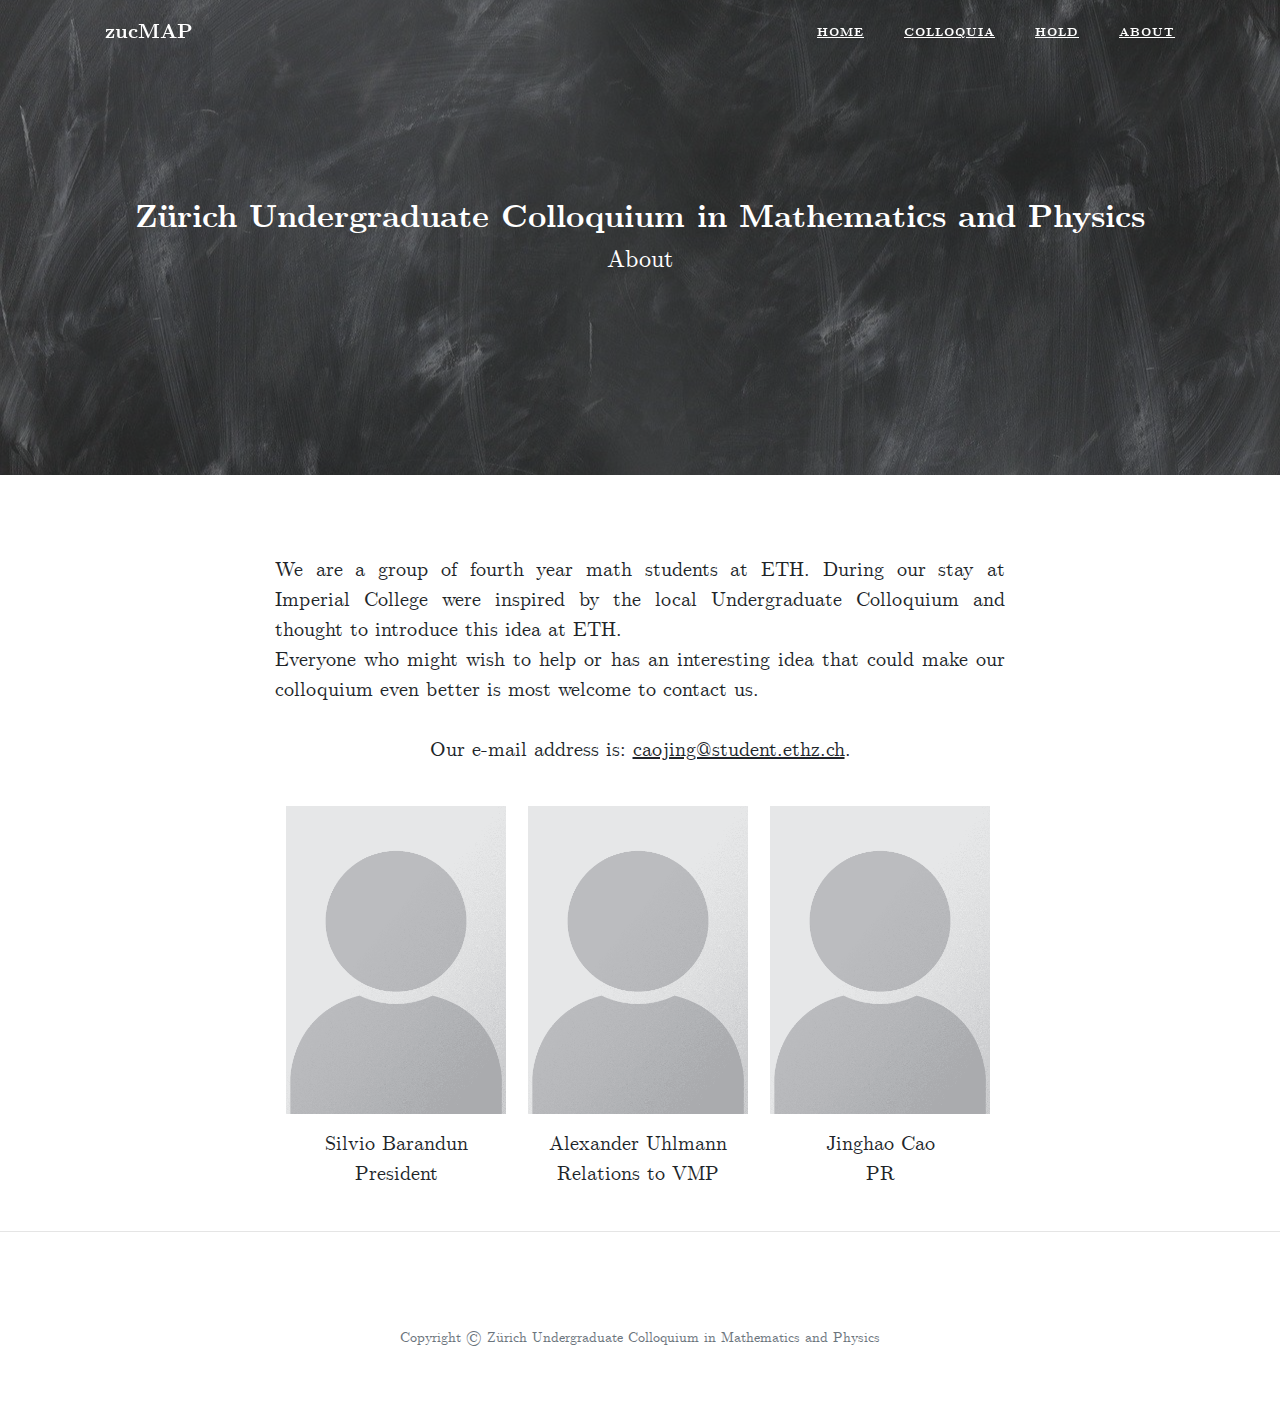
<file: about.html>
<!DOCTYPE html>
<html lang="en">

<head>

  <meta charset="utf-8">
  <meta name="viewport" content="width=device-width, initial-scale=1, shrink-to-fit=no">
  <meta name="description" content="">
  <meta name="author" content="">

  <title>zucMAP - About</title>

  <!-- Bootstrap core CSS -->
  <link href="vendor/bootstrap/css/bootstrap.min.css" rel="stylesheet">

  <!-- Custom styles for this template -->


  <!-- Custom fonts for this template -->
  <!-- Computer Modern Serif-->
  <link href="Computer%20Modern/Serif/cmun-serif.css" rel='stylesheet' type='text/css'>


  <link href="css/clean-blog.css" rel="stylesheet">


  <style>
    div.gallery {
      margin: 11px;
      float: left;
      width: 220px;
    }
    div.gallery img {
      width: 100%;
      height: auto;
    }

    div.desc {
      padding: 15px;
      text-align: center;
    }
  </style>
</head>

<body>

  <!-- Navigation -->
  <nav class="navbar navbar-expand-lg navbar-light fixed-top" id="mainNav">
    <div class="container">
      <a class="navbar-brand" href="index.html">zucMAP</a>
      <button class="navbar-toggler navbar-toggler-right" type="button" data-toggle="collapse" data-target="#navbarResponsive" aria-controls="navbarResponsive" aria-expanded="false" aria-label="Toggle navigation">
        Menu
        <i class="fas fa-bars"></i>
      </button>
      <div class="collapse navbar-collapse" id="navbarResponsive">
        <ul class="navbar-nav ml-auto">
          <li class="nav-item">
            <a class="nav-link" href="index.html">Home</a>
          </li>
          <li class="nav-item">
            <a class="nav-link" href="colloquia.html">Colloquia</a>
          </li>
          <li class="nav-item">
            <a class="nav-link" href="hold.html">Hold</a>
          </li>
          <li class="nav-item">
            <a class="nav-link" href="about.html">About</a>
          </li>
        </ul>
      </div>
    </div>
  </nav>

  <!-- Page Header -->
  <header class="masthead" style="background-image: url('img/bb_llow.jpg')">
    <div class="overlay"></div>
    <div class="container">
      <div class="row">
        <div class="col-lg-12 col-md-8 mx-auto">
          <div class="page-heading">
            <h2>Zürich Undergraduate Colloquium in Mathematics and Physics</h2>
            <span class="subheading">About</span>
          </div>
        </div>
      </div>
    </div>
  </header>

  <!-- Main Content -->
  <div class="container">
    <div class="row">
      <div class="col-lg-8 col-md-10 mx-auto ">
        <!-- <h2>My name is Silvio</h2> -->
        <p>We are a group of fourth year math students at ETH.
          During our stay at Imperial College were inspired by the local Undergraduate Colloquium and
          thought to introduce this idea at ETH.<br>
          Everyone who might wish to help or has an interesting idea that could make our colloquium even better is most welcome to contact us.</p>
        <p style="text-align:center">
          Our e-mail address is: <a href="mailto:caojing@student.ethz.ch">caojing@student.ethz.ch</a>.
        </p>
        <div class="gallery">
          <img src="img/profile-placeholder.png" >
          <div class="desc">Silvio Barandun<br>President</div>
        </div>

        <div class="gallery">
          <img src="img/profile-placeholder.png">
          <div class="desc">Alexander Uhlmann<br>Relations to VMP</div>
        </div>

        <div class="gallery">
          <img src="img/profile-placeholder.png">
          <div class="desc">Jinghao Cao<br>PR</div>
        </div>
        </div>
    </div>
  </div>

  <hr>

  <!-- Footer -->
  <footer>
    <div class="container">
      <div class="row">
        <div class="col-lg-8 col-md-10 mx-auto">
          <p class="copyright text-muted">Copyright &copy; Zürich Undergraduate Colloquium in Mathematics and Physics</p>
        </div>
      </div>
    </div>
  </footer>

  <!-- Bootstrap core JavaScript -->
  <script src="vendor/jquery/jquery.min.js"></script>
  <script src="vendor/bootstrap/js/bootstrap.bundle.min.js"></script>

  <!-- Custom scripts for this template -->
  <script src="js/clean-blog.min.js"></script>

</body>

</html>
</file>
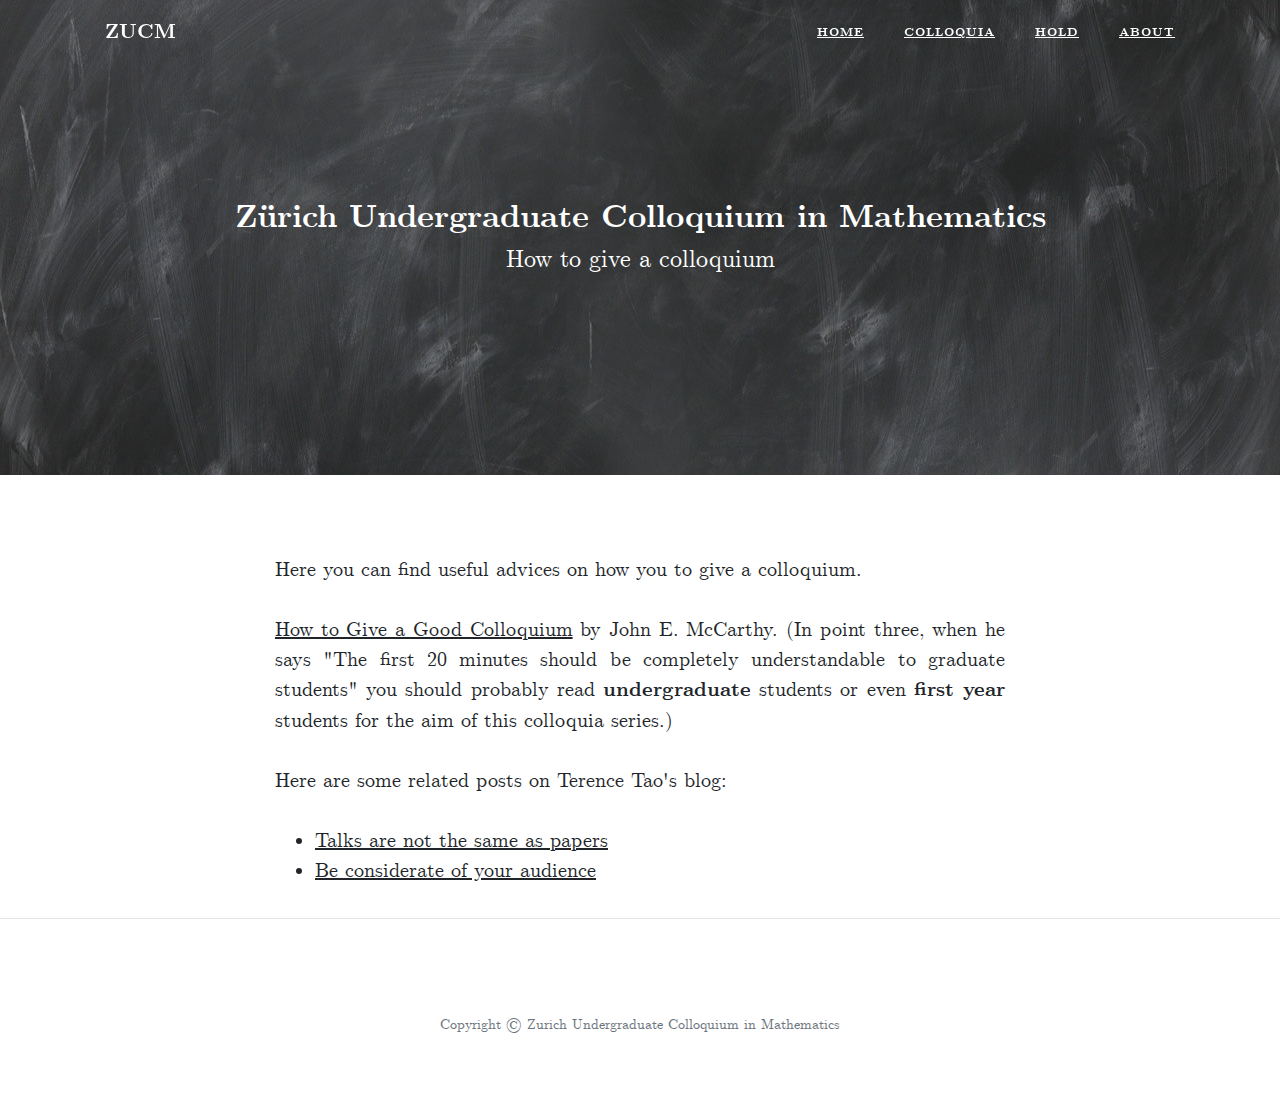
<file: advices.html>
<!DOCTYPE html>
<html lang="en">

<head>

  <meta charset="utf-8">
  <meta name="viewport" content="width=device-width, initial-scale=1, shrink-to-fit=no">
  <meta name="description" content="">
  <meta name="author" content="">

  <title>ZUCM - Advices</title>

  <!-- Bootstrap core CSS -->
  <link href="vendor/bootstrap/css/bootstrap.min.css" rel="stylesheet">

  <!-- Custom styles for this template -->


  <!-- Custom fonts for this template -->
  <!-- Computer Modern Serif-->
  <link href="Computer%20Modern/Serif/cmun-serif.css" rel='stylesheet' type='text/css'>


  <link href="css/clean-blog.css" rel="stylesheet">
</head>

<body>

<!-- Navigation -->
<nav class="navbar navbar-expand-lg navbar-light fixed-top" id="mainNav">
  <div class="container">
    <a class="navbar-brand" href="index.html">ZUCM</a>
    <button class="navbar-toggler navbar-toggler-right" type="button" data-toggle="collapse" data-target="#navbarResponsive" aria-controls="navbarResponsive" aria-expanded="false" aria-label="Toggle navigation">
      Menu
      <i class="fas fa-bars"></i>
    </button>
    <div class="collapse navbar-collapse" id="navbarResponsive">
      <ul class="navbar-nav ml-auto">
        <li class="nav-item">
          <a class="nav-link" href="index.html">Home</a>
        </li>
        <li class="nav-item">
          <a class="nav-link" href="colloquia.html">Colloquia</a>
        </li>
        <li class="nav-item">
          <a class="nav-link" href="hold.html">Hold</a>
        </li>
        <li class="nav-item">
          <a class="nav-link" href="about.html">About</a>
        </li>
      </ul>
    </div>
  </div>
</nav>

  <!-- Page Header -->
  <header class="masthead" style="background-image: url('img/bb_llow.jpg')">
    <div class="overlay"></div>
    <div class="container">
      <div class="row">
        <div class="col-lg-12 col-md-8 mx-auto">
          <div class="page-heading">
            <h2>Zürich Undergraduate Colloquium in Mathematics</h2>
            <span class="subheading">How to give a colloquium</span>
          </div>
        </div>
      </div>
    </div>
  </header>

  <!-- Main Content -->
  <div class="container">
    <div class="row">
      <div class="col-lg-8 col-md-10 mx-auto ">
        <!-- <h2>My name is Silvio</h2> -->
        <p>Here you can find useful advices on how you to give a colloquium.</p>
        <p><a href="http://www.ams.org/profession/leaders/workshops/gcoll.pdf">How to Give a Good Colloquium</a> by
          John E. McCarthy. (In point three, when he says "The first 20 minutes should be completely understandable
          to graduate students" you should probably read <b>undergraduate</b> students or even <b>first year</b> students
          for the aim of this colloquia series.)
        </p>
        <p>Here are some related posts on Terence Tao's blog: </p>
          <ul>
        <li> <a href="https://terrytao.wordpress.com/career-advice/talks-are-not-the-same-as-papers/">Talks are not the same as papers</a></li>
        <li><a href="https://terrytao.wordpress.com/career-advice/be-considerate-of-your-audience/">Be considerate of
          your audience</a></li>
      </ul>
      </div>

    </div>
  </div>

  <hr>

  <!-- Footer -->
<footer>
  <div class="container">
    <div class="row">
      <div class="col-lg-8 col-md-10 mx-auto">
        <p class="copyright text-muted">Copyright &copy; Zurich Undergraduate Colloquium in Mathematics</p>
      </div>
    </div>
  </div>
</footer>

  <!-- Bootstrap core JavaScript -->
  <script src="vendor/jquery/jquery.min.js"></script>
  <script src="vendor/bootstrap/js/bootstrap.bundle.min.js"></script>

  <!-- Custom scripts for this template -->
  <script src="js/clean-blog.min.js"></script>

</body>

</html>
</file>
<file: css/clean-blog.css>
/*!
 * Start Bootstrap - Clean Blog v5.0.8 (https://startbootstrap.com/template-overviews/clean-blog)
 * Copyright 2013-2019 Start Bootstrap
 * Licensed under MIT (https://github.com/BlackrockDigital/startbootstrap-clean-blog/blob/master/LICENSE)
 */


body {
  font-family: "Computer Modern Serif", Serif;
  font-size: 20px;
  color: #212529;
  text-align: justify;
  text-justify: inter-word;
}

p {
  font-family: "Computer Modern Serif", Serif;
  line-height: 1.5;
  margin: 30px 0;
  text-align: justify;
  text-justify: inter-word;
}

p a {
  text-decoration: underline;
}

ul a{
  text-decoration: underline;
}

h1,
h2,
h3,
h4,
h5,
h6 {
  font-weight: 800;
}

a {
  color: #212529;
  transition: all 0.2s;
}

a:focus, a:hover {
  color: #0085A1;
}

blockquote {
  font-style: italic;
  color: #868e96;
}

.section-heading {
  font-size: 36px;
  font-weight: 700;
  margin-top: 60px;
}

.caption {
  font-size: 14px;
  font-style: italic;
  display: block;
  margin: 0;
  padding: 10px;
  text-align: center;
  border-bottom-right-radius: 5px;
  border-bottom-left-radius: 5px;
}

::-moz-selection {
  color: #fff;
  background: #0085A1;
  text-shadow: none;
}

::selection {
  color: #fff;
  background: #0085A1;
  text-shadow: none;
}

img::-moz-selection {
  color: #fff;
  background: transparent;
}

img::selection {
  color: #fff;
  background: transparent;
}

img::-moz-selection {
  color: #fff;
  background: transparent;
}

#mainNav {
  position: absolute;
  border-bottom: 1px solid #e9ecef;
  background-color: white;
  font-family: "Computer Modern Serif", Serif;
}

#mainNav .navbar-brand {
  font-weight: 800;
  color: #343a40;
}

#mainNav .navbar-toggler {
  font-size: 12px;
  font-weight: 800;
  padding: 13px;
  text-transform: uppercase;
  color: #343a40;
}

#mainNav .navbar-nav > li.nav-item > a {
  font-size: 12px;
  font-weight: 800;
  letter-spacing: 1px;
  text-transform: uppercase;
}

@media only screen and (min-width: 992px) {
  #mainNav {
    border-bottom: 1px solid transparent;
    background: transparent;
  }
  #mainNav .navbar-brand {
    padding: 10px 20px;
    color: #fff;
  }
  #mainNav .navbar-brand:focus, #mainNav .navbar-brand:hover {
    color: rgba(255, 255, 255, 0.8);
  }
  #mainNav .navbar-nav > li.nav-item > a {
    padding: 10px 20px;
    color: #fff;
  }
  #mainNav .navbar-nav > li.nav-item > a:focus, #mainNav .navbar-nav > li.nav-item > a:hover {
    color: rgba(255, 255, 255, 0.8);
  }
}

@media only screen and (min-width: 992px) {
  #mainNav {
    transition: background-color 0.2s;
    /* Force Hardware Acceleration in WebKit */
    transform: translate3d(0, 0, 0);
    -webkit-backface-visibility: hidden;
  }
  #mainNav.is-fixed {
    /* when the user scrolls down, we hide the header right above the viewport */
    position: fixed;
    top: -67px;
    transition: transform 0.2s;
    border-bottom: 1px solid white;
    background-color: rgba(255, 255, 255, 0.9);
  }
  #mainNav.is-fixed .navbar-brand {
    color: #212529;
  }
  #mainNav.is-fixed .navbar-brand:focus, #mainNav.is-fixed .navbar-brand:hover {
    color: #0085A1;
  }
  #mainNav.is-fixed .navbar-nav > li.nav-item > a {
    color: #212529;
  }
  #mainNav.is-fixed .navbar-nav > li.nav-item > a:focus, #mainNav.is-fixed .navbar-nav > li.nav-item > a:hover {
    color: #0085A1;
  }
  #mainNav.is-visible {
    /* if the user changes the scrolling direction, we show the header */
    transform: translate3d(0, 100%, 0);
  }
}

header.masthead {
  margin-bottom: 50px;
  background: no-repeat center center;
  background-color: #868e96;
  background-attachment: scroll;
  position: relative;
  background-size: cover;
}

header.masthead .overlay {
  position: absolute;
  top: 0;
  left: 0;
  height: 100%;
  width: 100%;
  background-color: #212529;
  opacity: 0.5;
}

header.masthead .page-heading,
header.masthead .post-heading,
header.masthead .site-heading {
  padding: 200px 0 150px;
  color: white;
}

@media only screen and (min-width: 768px) {
  header.masthead .page-heading,
  header.masthead .post-heading,
  header.masthead .site-heading {
    padding: 200px 0;
  }
}

header.masthead .page-heading,
header.masthead .site-heading {
  text-align: center;
}

header.masthead .page-heading h1,
header.masthead .site-heading h1 {
  font-size: 50px;
  margin-top: 0;
}

header.masthead .page-heading .subheading,
header.masthead .site-heading .subheading {
  font-size: 24px;
  font-weight: 300;
  line-height: 1.1;
  display: block;
  margin: 10px 0 0;
}

@media only screen and (min-width: 768px) {
  header.masthead .page-heading h1,
  header.masthead .site-heading h1 {
    font-size: 80px;
  }
}

header.masthead .post-heading h1 {
  font-size: 35px;
}

header.masthead .post-heading .meta,
header.masthead .post-heading .subheading {
  line-height: 1.1;
  display: block;
}

header.masthead .post-heading .subheading {
  font-size: 24px;
  font-weight: 600;
  margin: 10px 0 30px;
  font-family: 'Open Sans', 'Helvetica Neue', Helvetica, Arial, sans-serif;
}

header.masthead .post-heading .meta {
  font-size: 20px;
  font-weight: 300;
  font-style: italic;
  font-family: 'Lora', 'Times New Roman', serif;
}

header.masthead .post-heading .meta a {
  color: #fff;
}

@media only screen and (min-width: 768px) {
  header.masthead .post-heading h1 {
    font-size: 55px;
  }
  header.masthead .post-heading .subheading {
    font-size: 30px;
  }
}

.post-preview > a {
  color: #212529;
}

.post-preview > a:focus, .post-preview > a:hover {
  text-decoration: none;
  color: #0085A1;
}

.post-preview > a > .post-title {
  font-size: 30px;
  margin-top: 30px;
  margin-bottom: 10px;
}

.post-preview > a > .post-subtitle {
  font-weight: 300;
  margin: 0 0 10px;
}

.post-preview > .post-meta {
  font-size: 18px;
  font-style: italic;
  margin-top: 0;
  color: #868e96;
}

.post-preview > .post-meta > a {
  text-decoration: none;
  color: #212529;
}

.post-preview > .post-meta > a:focus, .post-preview > .post-meta > a:hover {
  text-decoration: underline;
  color: #0085A1;
}

@media only screen and (min-width: 768px) {
  .post-preview > a > .post-title {
    font-size: 36px;
  }
}

.floating-label-form-group {
  font-size: 14px;
  position: relative;
  margin-bottom: 0;
  padding-bottom: 0.5em;
  border-bottom: 1px solid #dee2e6;
}

.floating-label-form-group input,
.floating-label-form-group textarea {
  font-size: 1.5em;
  position: relative;
  z-index: 1;
  padding: 0;
  resize: none;
  border: none;
  border-radius: 0;
  background: none;
  box-shadow: none !important;
  font-family: 'Lora', 'Times New Roman', serif;
}

.floating-label-form-group input::-webkit-input-placeholder,
.floating-label-form-group textarea::-webkit-input-placeholder {
  color: #868e96;
  font-family: 'Lora', 'Times New Roman', serif;
}

.floating-label-form-group label {
  font-size: 0.85em;
  line-height: 1.764705882em;
  position: relative;
  z-index: 0;
  top: 2em;
  display: block;
  margin: 0;
  transition: top 0.3s ease, opacity 0.3s ease;
  vertical-align: middle;
  vertical-align: baseline;
  opacity: 0;
}

.floating-label-form-group .help-block {
  margin: 15px 0;
}

.floating-label-form-group-with-value label {
  top: 0;
  opacity: 1;
}

.floating-label-form-group-with-focus label {
  color: #0085A1;
}

form .form-group:first-child .floating-label-form-group {
  border-top: 1px solid #dee2e6;
}

footer {
  padding: 50px 0 65px;
}

footer .list-inline {
  margin: 0;
  padding: 0;
}

footer .copyright {
  font-size: 14px;
  margin-bottom: 0;
  text-align: center;
}

.btn {
  font-size: 14px;
  font-weight: 800;
  padding: 15px 25px;
  letter-spacing: 1px;
  text-transform: uppercase;
  border-radius: 0;
  font-family: 'Open Sans', 'Helvetica Neue', Helvetica, Arial, sans-serif;
}

.btn-primary {
  background-color: #0085A1;
  border-color: #0085A1;
}

.btn-primary:hover, .btn-primary:focus, .btn-primary:active {
  color: #fff;
  background-color: #00657b !important;
  border-color: #00657b !important;
}

.btn-lg {
  font-size: 16px;
  padding: 25px 35px;
}
</file>
